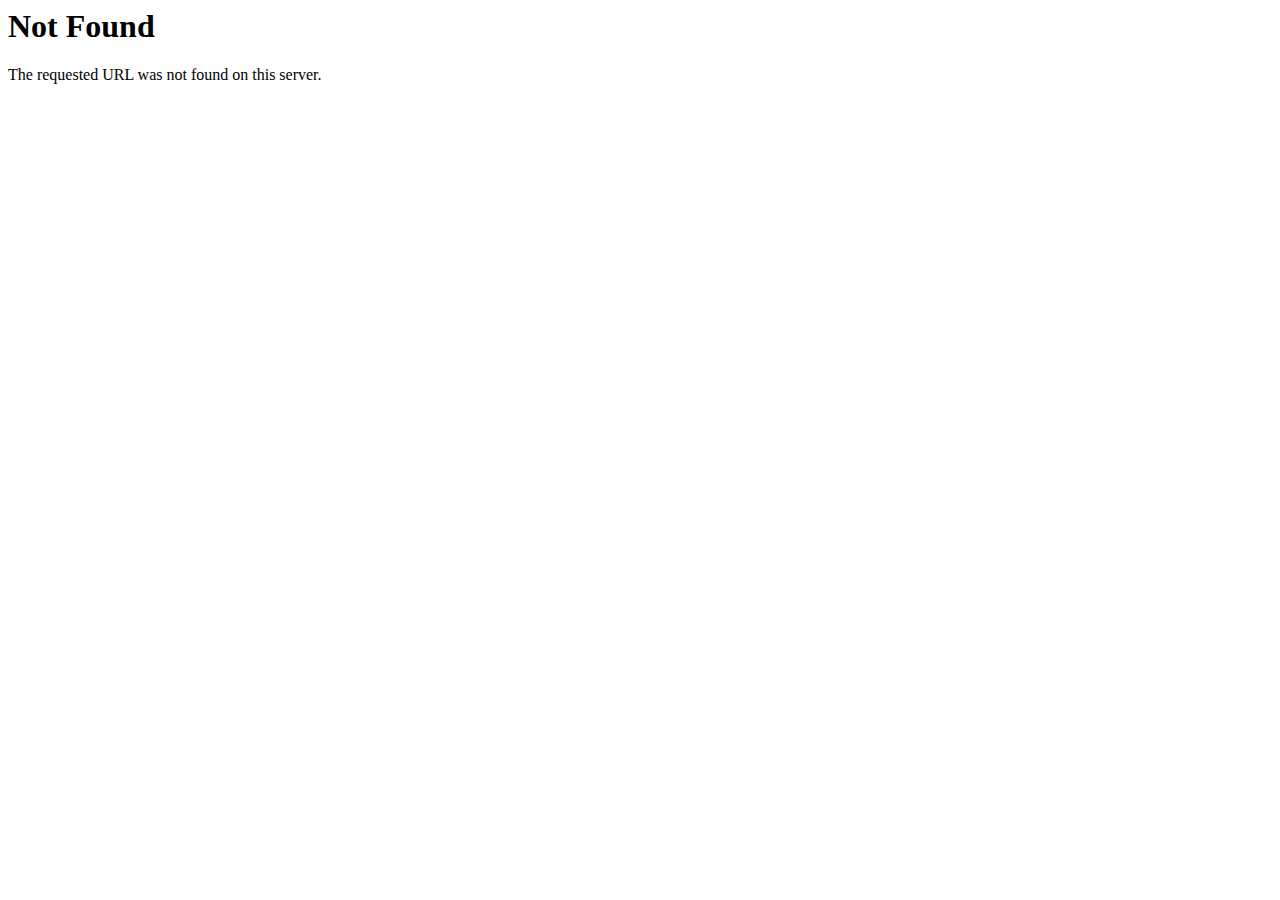
<file: img/ico.html>
<!DOCTYPE HTML PUBLIC "-//IETF//DTD HTML 2.0//EN">
<html>
<!-- Mirrored from trongemers.club/img/ico.html by HTTrack Website Copier/3.x [XR&CO'2014], Fri, 18 Dec 2020 23:01:47 GMT -->
<!-- Added by HTTrack --><meta http-equiv="content-type" content="text/html;charset=UTF-8" /><!-- /Added by HTTrack -->
<head>
<title>404 Not Found</title>
</head><body>
<h1>Not Found</h1>
<p>The requested URL was not found on this server.</p>
</body>
<!-- Mirrored from trongemers.club/img/ico.html by HTTrack Website Copier/3.x [XR&CO'2014], Fri, 18 Dec 2020 23:01:47 GMT -->
</html>
</file>
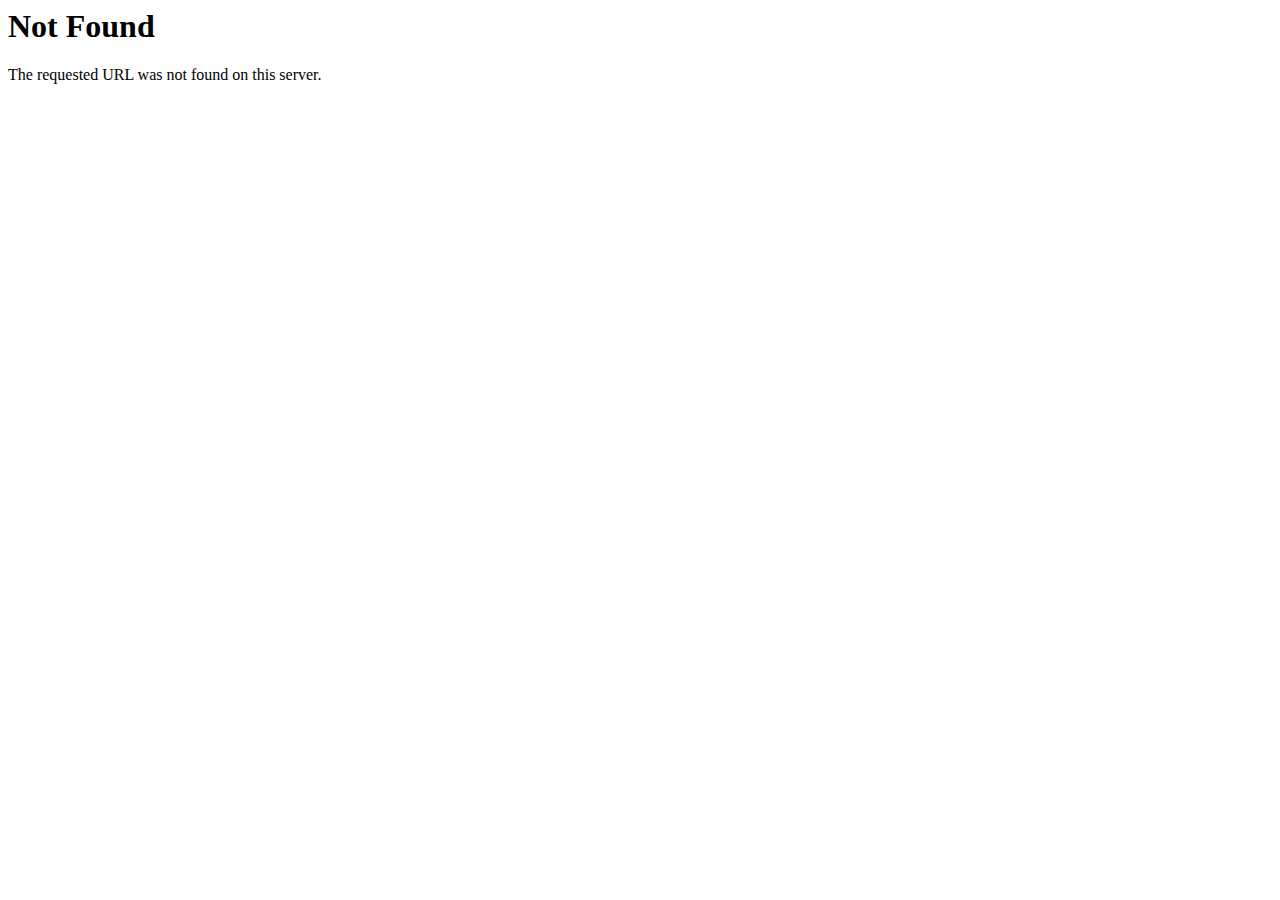
<file: img/mb_stat.html>
<!DOCTYPE HTML PUBLIC "-//IETF//DTD HTML 2.0//EN">
<html>
<!-- Mirrored from trongemers.club/img/mb_stat.html by HTTrack Website Copier/3.x [XR&CO'2014], Fri, 18 Dec 2020 23:01:47 GMT -->
<!-- Added by HTTrack --><meta http-equiv="content-type" content="text/html;charset=UTF-8" /><!-- /Added by HTTrack -->
<head>
<title>404 Not Found</title>
</head><body>
<h1>Not Found</h1>
<p>The requested URL was not found on this server.</p>
</body>
<!-- Mirrored from trongemers.club/img/mb_stat.html by HTTrack Website Copier/3.x [XR&CO'2014], Fri, 18 Dec 2020 23:01:47 GMT -->
</html>
</file>
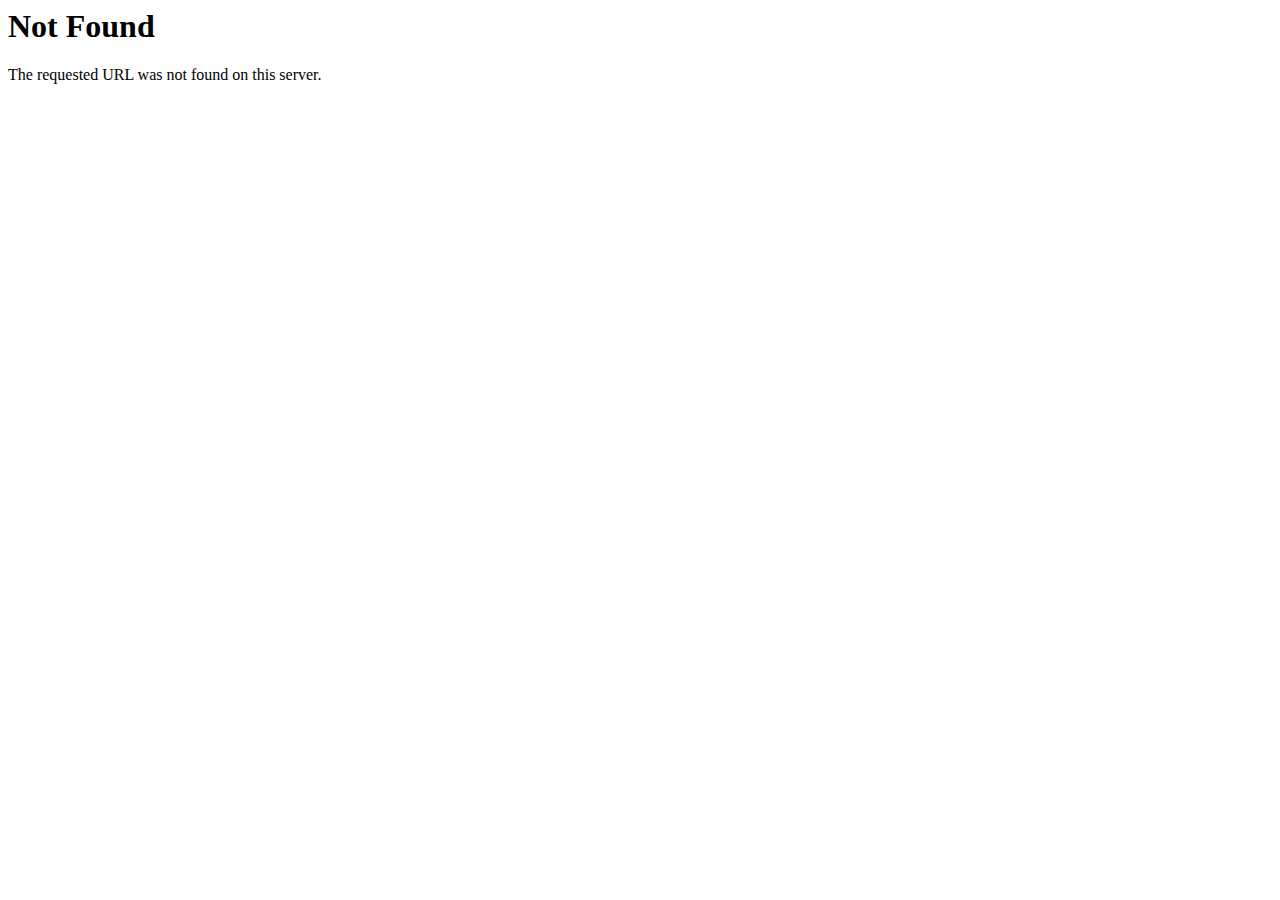
<file: img/bg/faq.html>
<!DOCTYPE HTML PUBLIC "-//IETF//DTD HTML 2.0//EN">
<html>
<!-- Mirrored from trongemers.club/img/bg/faq.html by HTTrack Website Copier/3.x [XR&CO'2014], Fri, 18 Dec 2020 23:01:47 GMT -->
<!-- Added by HTTrack --><meta http-equiv="content-type" content="text/html;charset=UTF-8" /><!-- /Added by HTTrack -->
<head>
<title>404 Not Found</title>
</head><body>
<h1>Not Found</h1>
<p>The requested URL was not found on this server.</p>
</body>
<!-- Mirrored from trongemers.club/img/bg/faq.html by HTTrack Website Copier/3.x [XR&CO'2014], Fri, 18 Dec 2020 23:01:47 GMT -->
</html>
</file>
